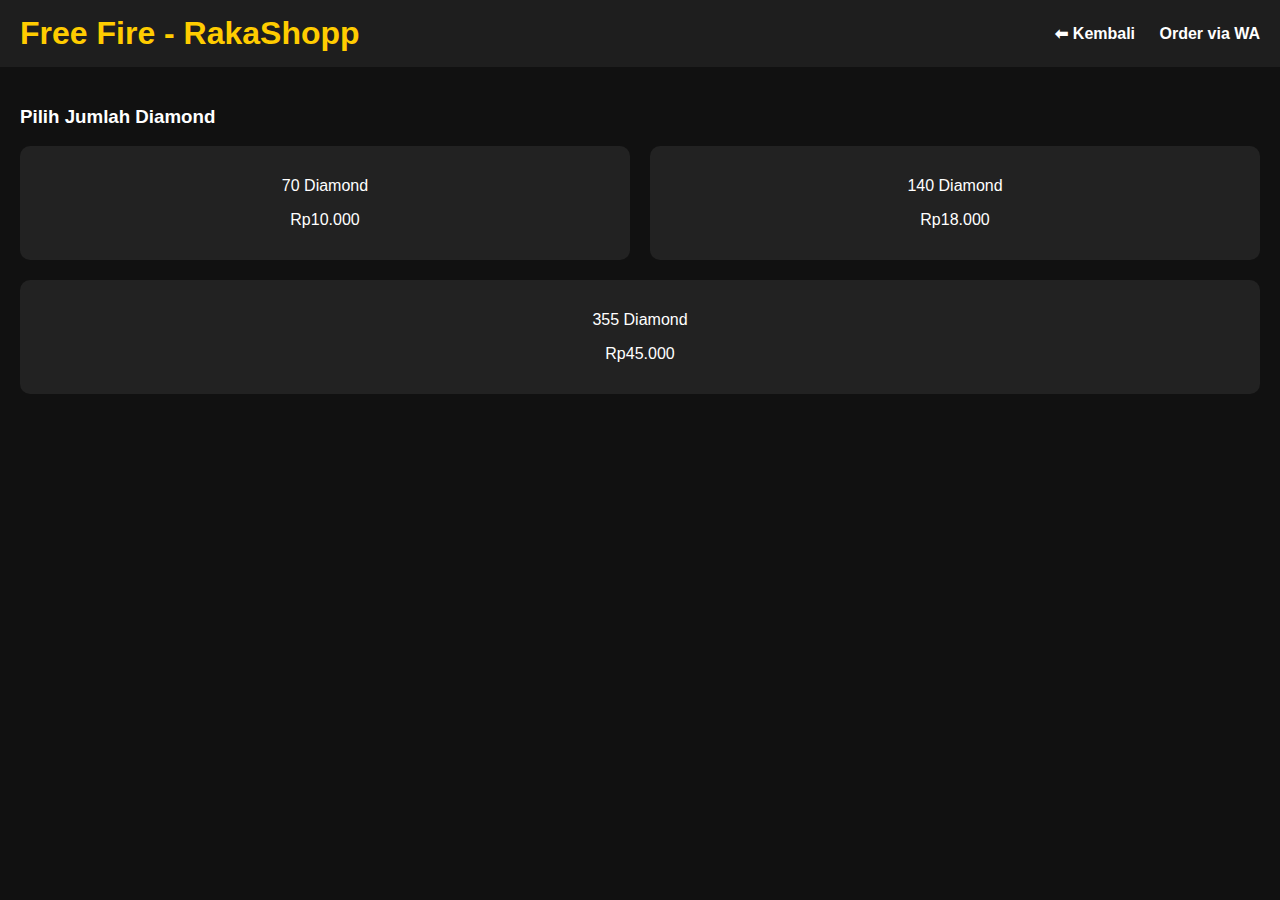
<file: ff.html>
<!DOCTYPE html>
<html lang="id">
<head>
  <meta charset="UTF-8" />
  <meta name="viewport" content="width=device-width, initial-scale=1.0"/>
  <title>Free Fire - RakaShopp</title>
  <link rel="stylesheet" href="style.css" />
</head>
<body>
  <header>
    <h1>Free Fire - RakaShopp</h1>
    <nav>
      <a href="index.html">⬅ Kembali</a>
      <a href="https://wa.me/62895621698905" target="_blank">Order via WA</a>
    </nav>
  </header>
  <main class="categories">
    <h3>Pilih Jumlah Diamond</h3>
    <div class="category-grid">
      <a href="https://wa.me/62895621698905?text=Order%2070%20Diamond%20FF" class="category-card">
        <p>70 Diamond</p><p>Rp10.000</p>
      </a>
      <a href="https://wa.me/62895621698905?text=Order%20140%20Diamond%20FF" class="category-card">
        <p>140 Diamond</p><p>Rp18.000</p>
      </a>
      <a href="https://wa.me/62895621698905?text=Order%20355%20Diamond%20FF" class="category-card">
        <p>355 Diamond</p><p>Rp45.000</p>
      </a>
    </div>
  </main>
</body>
</html>
</file>
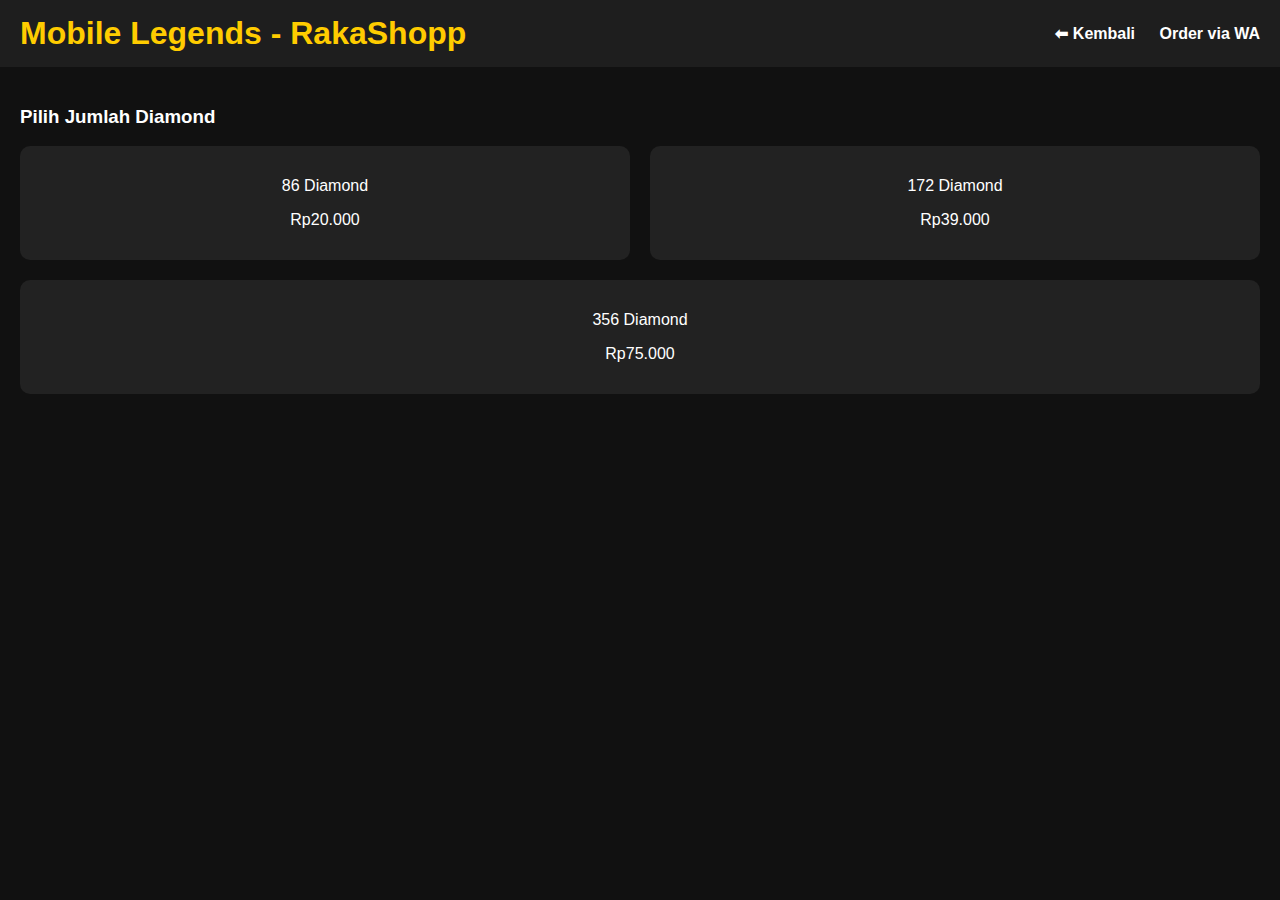
<file: ml.html>
<!DOCTYPE html>
<html lang="id">
<head>
  <meta charset="UTF-8" />
  <meta name="viewport" content="width=device-width, initial-scale=1.0"/>
  <title>Mobile Legends - RakaShopp</title>
  <link rel="stylesheet" href="style.css" />
</head>
<body>
  <header>
    <h1>Mobile Legends - RakaShopp</h1>
    <nav>
      <a href="index.html">⬅ Kembali</a>
      <a href="https://wa.me/62895621698905" target="_blank">Order via WA</a>
    </nav>
  </header>
  <main class="categories">
    <h3>Pilih Jumlah Diamond</h3>
    <div class="category-grid">
      <a href="https://wa.me/62895621698905?text=Order%2086%20Diamond%20ML" class="category-card">
        <p>86 Diamond</p><p>Rp20.000</p>
      </a>
      <a href="https://wa.me/62895621698905?text=Order%20172%20Diamond%20ML" class="category-card">
        <p>172 Diamond</p><p>Rp39.000</p>
      </a>
      <a href="https://wa.me/62895621698905?text=Order%20356%20Diamond%20ML" class="category-card">
        <p>356 Diamond</p><p>Rp75.000</p>
      </a>
    </div>
  </main>
</body>
</html>
</file>
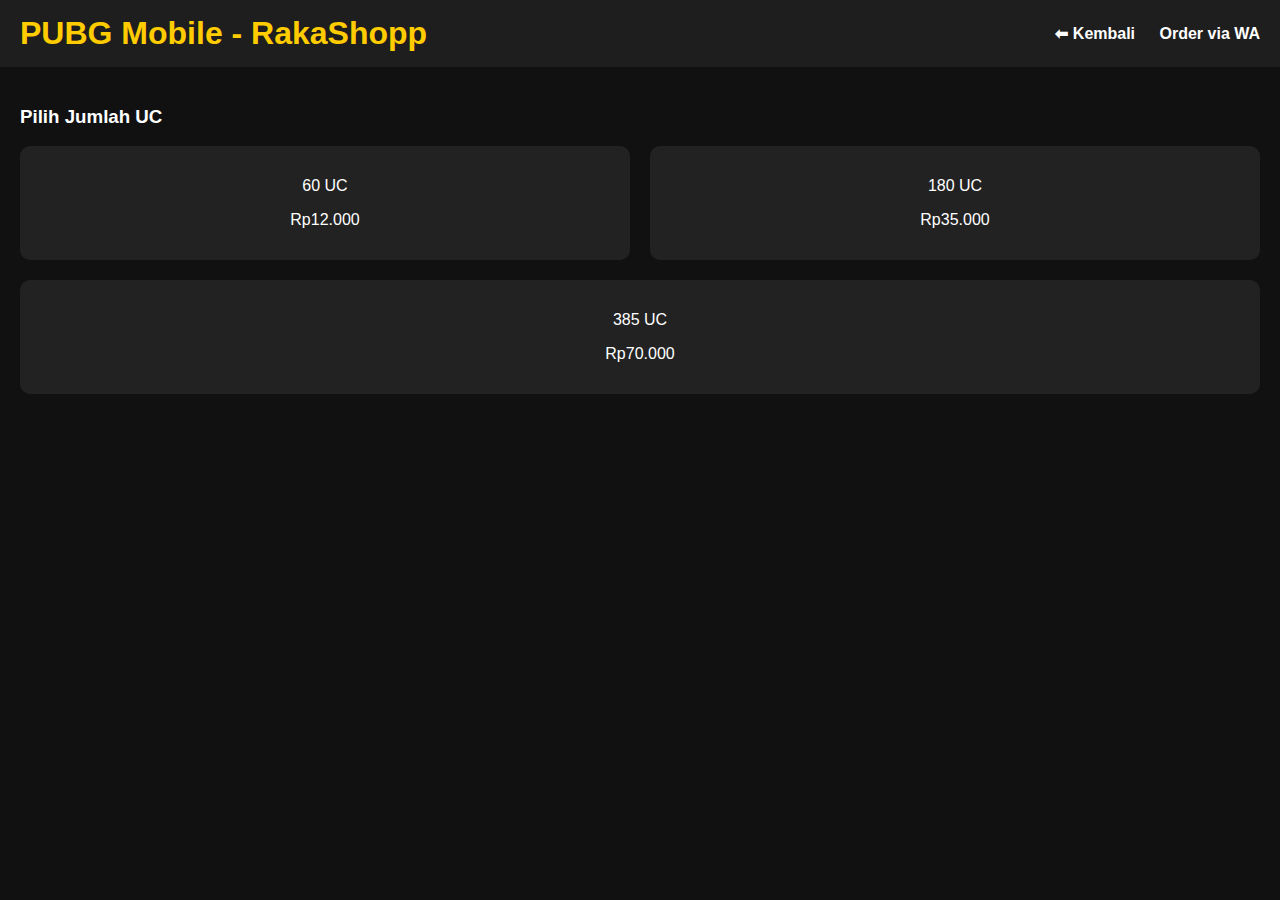
<file: pubg.html>
<!DOCTYPE html>
<html lang="id">
<head>
  <meta charset="UTF-8" />
  <meta name="viewport" content="width=device-width, initial-scale=1.0"/>
  <title>PUBG Mobile - RakaShopp</title>
  <link rel="stylesheet" href="style.css" />
</head>
<body>
  <header>
    <h1>PUBG Mobile - RakaShopp</h1>
    <nav>
      <a href="index.html">⬅ Kembali</a>
      <a href="https://wa.me/62895621698905" target="_blank">Order via WA</a>
    </nav>
  </header>
  <main class="categories">
    <h3>Pilih Jumlah UC</h3>
    <div class="category-grid">
      <a href="https://wa.me/62895621698905?text=Order%2060%20UC%20PUBG" class="category-card">
        <p>60 UC</p><p>Rp12.000</p>
      </a>
      <a href="https://wa.me/62895621698905?text=Order%20180%20UC%20PUBG" class="category-card">
        <p>180 UC</p><p>Rp35.000</p>
      </a>
      <a href="https://wa.me/62895621698905?text=Order%20385%20UC%20PUBG" class="category-card">
        <p>385 UC</p><p>Rp70.000</p>
      </a>
    </div>
  </main>
</body>
</html>
</file>
<file: style.css>
body {
  margin: 0;
  font-family: 'Segoe UI', sans-serif;
  background-color: #111;
  color: #fff;
}
header {
  background-color: #1e1e1e;
  padding: 15px 20px;
  display: flex;
  justify-content: space-between;
  align-items: center;
}
header h1 {
  margin: 0;
  color: #ffcc00;
}
nav a {
  color: white;
  margin-left: 20px;
  text-decoration: none;
  font-weight: bold;
}
.hero {
  text-align: center;
  padding: 20px;
}
.hero img {
  width: 100%;
  max-height: 250px;
  object-fit: cover;
  border-radius: 10px;
}
.hero h2 {
  margin-top: 15px;
  font-size: 24px;
  color: #ffcc00;
}
.categories {
  padding: 20px;
}
.category-grid {
  display: flex;
  gap: 20px;
  flex-wrap: wrap;
}
.category-card {
  flex: 1 1 30%;
  background-color: #222;
  padding: 15px;
  text-align: center;
  border-radius: 10px;
  color: white;
  text-decoration: none;
  transition: transform 0.2s;
}
.category-card:hover {
  transform: scale(1.05);
}
.category-card img {
  height: 60px;
  margin-bottom: 10px;
}
#loader {
  position: fixed;
  width: 100%;
  height: 100%;
  background: #000 url('https://i.gifer.com/VAyR.gif') no-repeat center center;
  background-size: 100px 100px;
  z-index: 1000;
}
</file>
